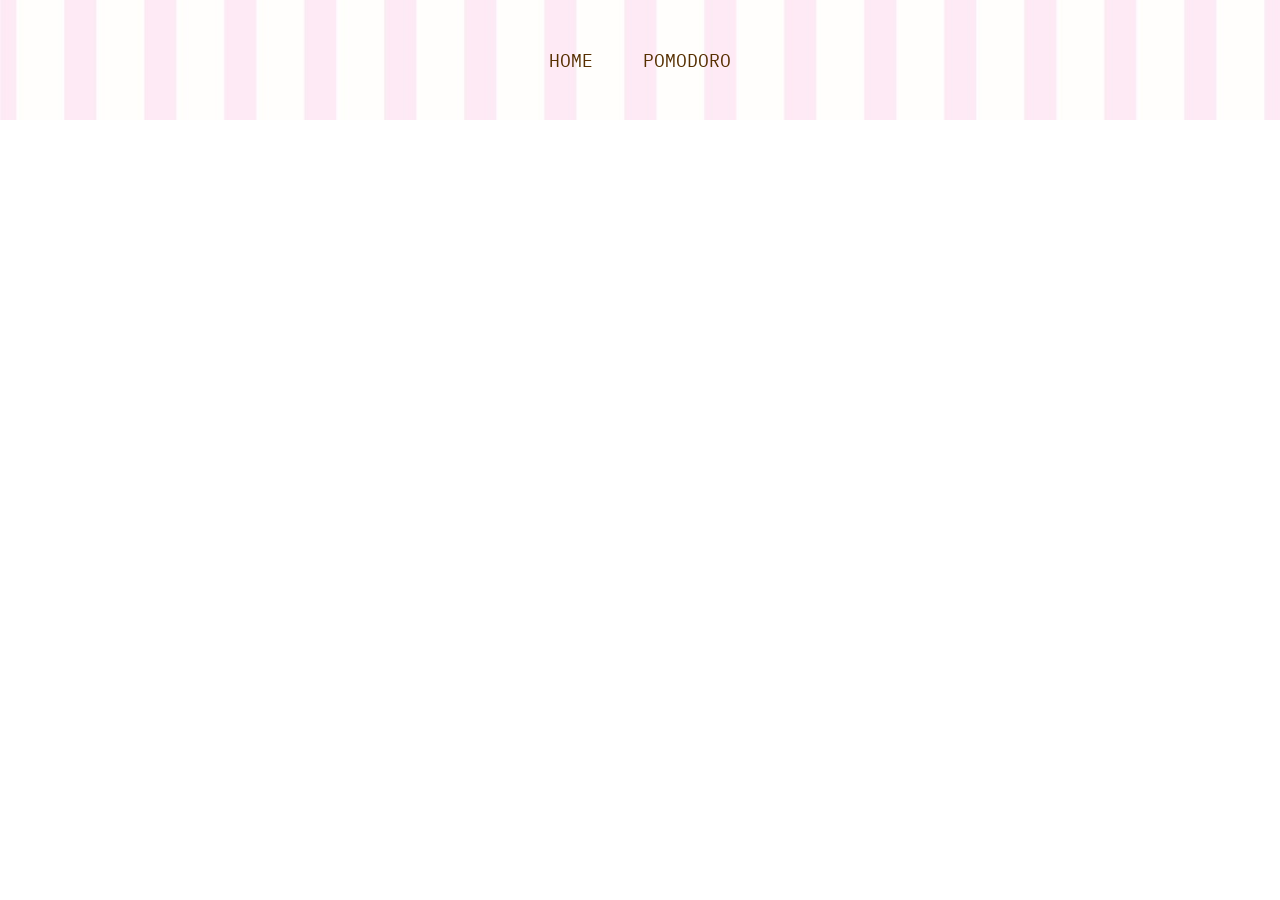
<file: homep.html>
<!DOCTYPE html>
<html lang="th">
<head>
  <meta charset="UTF-8">
  <title>HomePage</title>

  <!-- โหลดฟอนต์ Mono -->
  <link href="https://fonts.googleapis.com/css2?family=IBM+Plex+Mono:wght@300;400;600&display=swap" rel="stylesheet">

  <style>
    body {
      margin: 0;
      font-family: 'IBM Plex Mono', monospace; /* ✅ ใช้ชื่อจริง */
      background: #fff;
      height: 100vh;
    }

    /* ===== NAVBAR เป็นรูป ===== */
    .navbar {
      display: flex;
      justify-content: center;
      align-items: center;
      height: 120px;

      background-image: url("background.jpg");
      background-size: cover;
      background-position: center;
      background-repeat: no-repeat;
    }

    /* ลิงก์เมนู */
    .navbar a {
      color: #562F00;
      padding: 14px 25px;
      text-decoration: none;
      font-size: 18px;
    
    }

    .navbar a:hover {
      opacity: 0.7;
    }

  </style>
</head>

<body>

  <div class="navbar">
    <a href="homep.html">HOME</a>
    <a href="pomodoro.html">POMODORO</a>
  </div>

</body>
</html>
</file>
